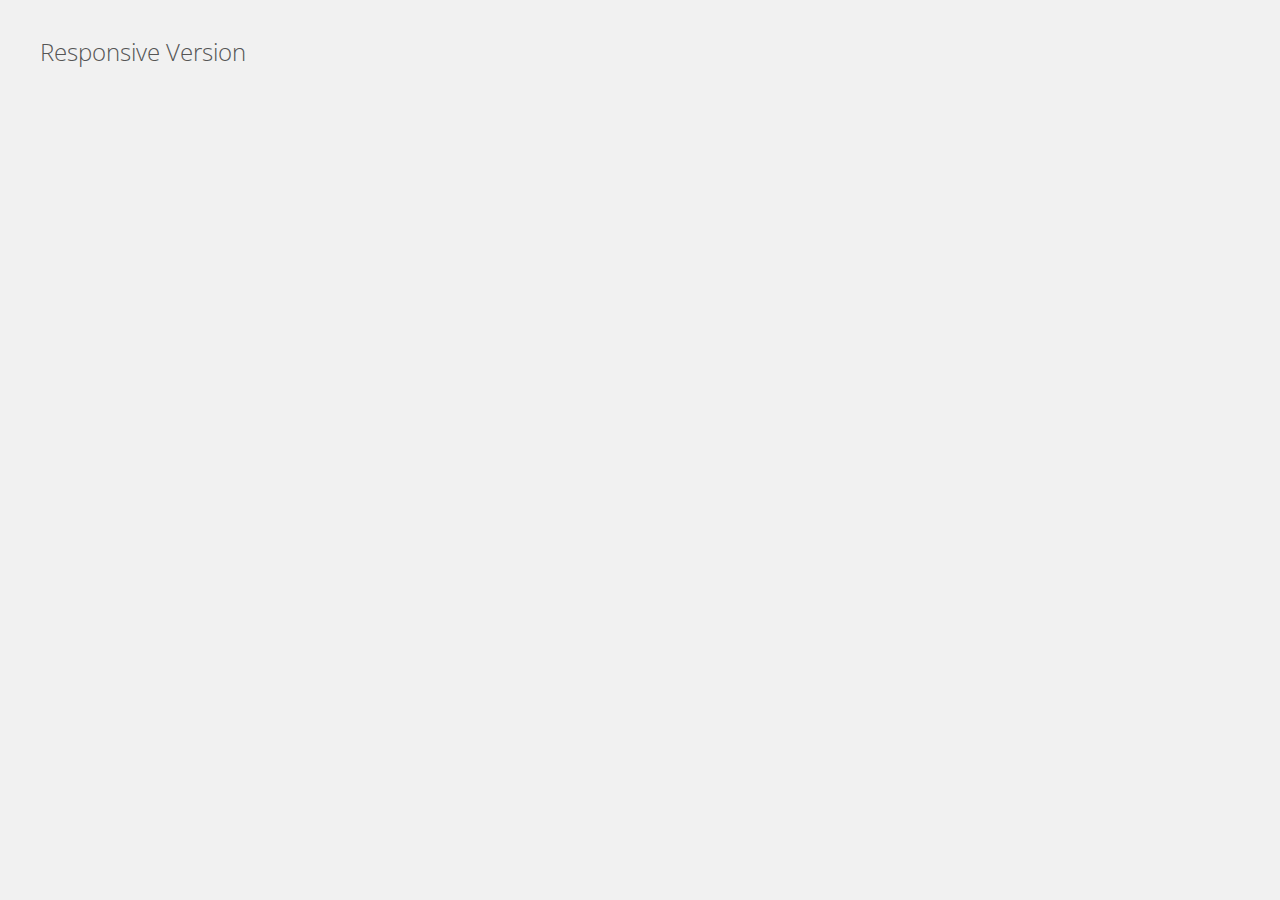
<file: project3/index.html>
﻿<!DOCTYPE html>
<html lang="ko">
<head>
<title>project :: Web Project Git Repository</title>
<meta charset="utf-8">
<meta http-equiv="X-UA-Compatible" content="IE=Edge">
<meta http-equiv="Content-Security-Policy" content="upgrade-insecure-requests">
<meta name="viewport" content="width=device-width, initial-scale=1.0, maximum-scale=1">
<link rel="stylesheet" href="http://fonts.googleapis.com/css?family=Open+Sans:400,300,300italic,400italic,600,600italic,700,700italic,800,800italic">
<style>
body, h1, h2, h3, h4, h5, h6, p, ul, ol, table, dl, dd {
	margin: 0;
	padding: 0;
}
h1 {
	font-size: 16px;
}
a {
	text-decoration: none;
	color: #2f2f2f;
}
ul, ol {
	list-style: none;
}
img {
	max-width: 100%;
	vertical-align: top;
	border: none;
}
table {
	border-collapse: collapse;
	border-spacing: 0;
}
button {
	margin: 0;
	padding: 0;
	background: none;
	border: 0;
	outline: 0;
}
input::placeholder {
	color: #eee;
}
body {
	margin: 20px;
	padding: 20px;
	line-height: 1;
	font-family: "Open Sans", sans-serif;
	font-size: 1em;
	background: #f1f1f1;
	color: #555;
}
.title {
	font-size: 1.5em;
	font-weight: 300;
	color: #555;
}
</style>
</head>

<body>
<div class="container">
	<h1 class="title">Responsive Version</h1>
</div>
</body>
</html>
</file>
